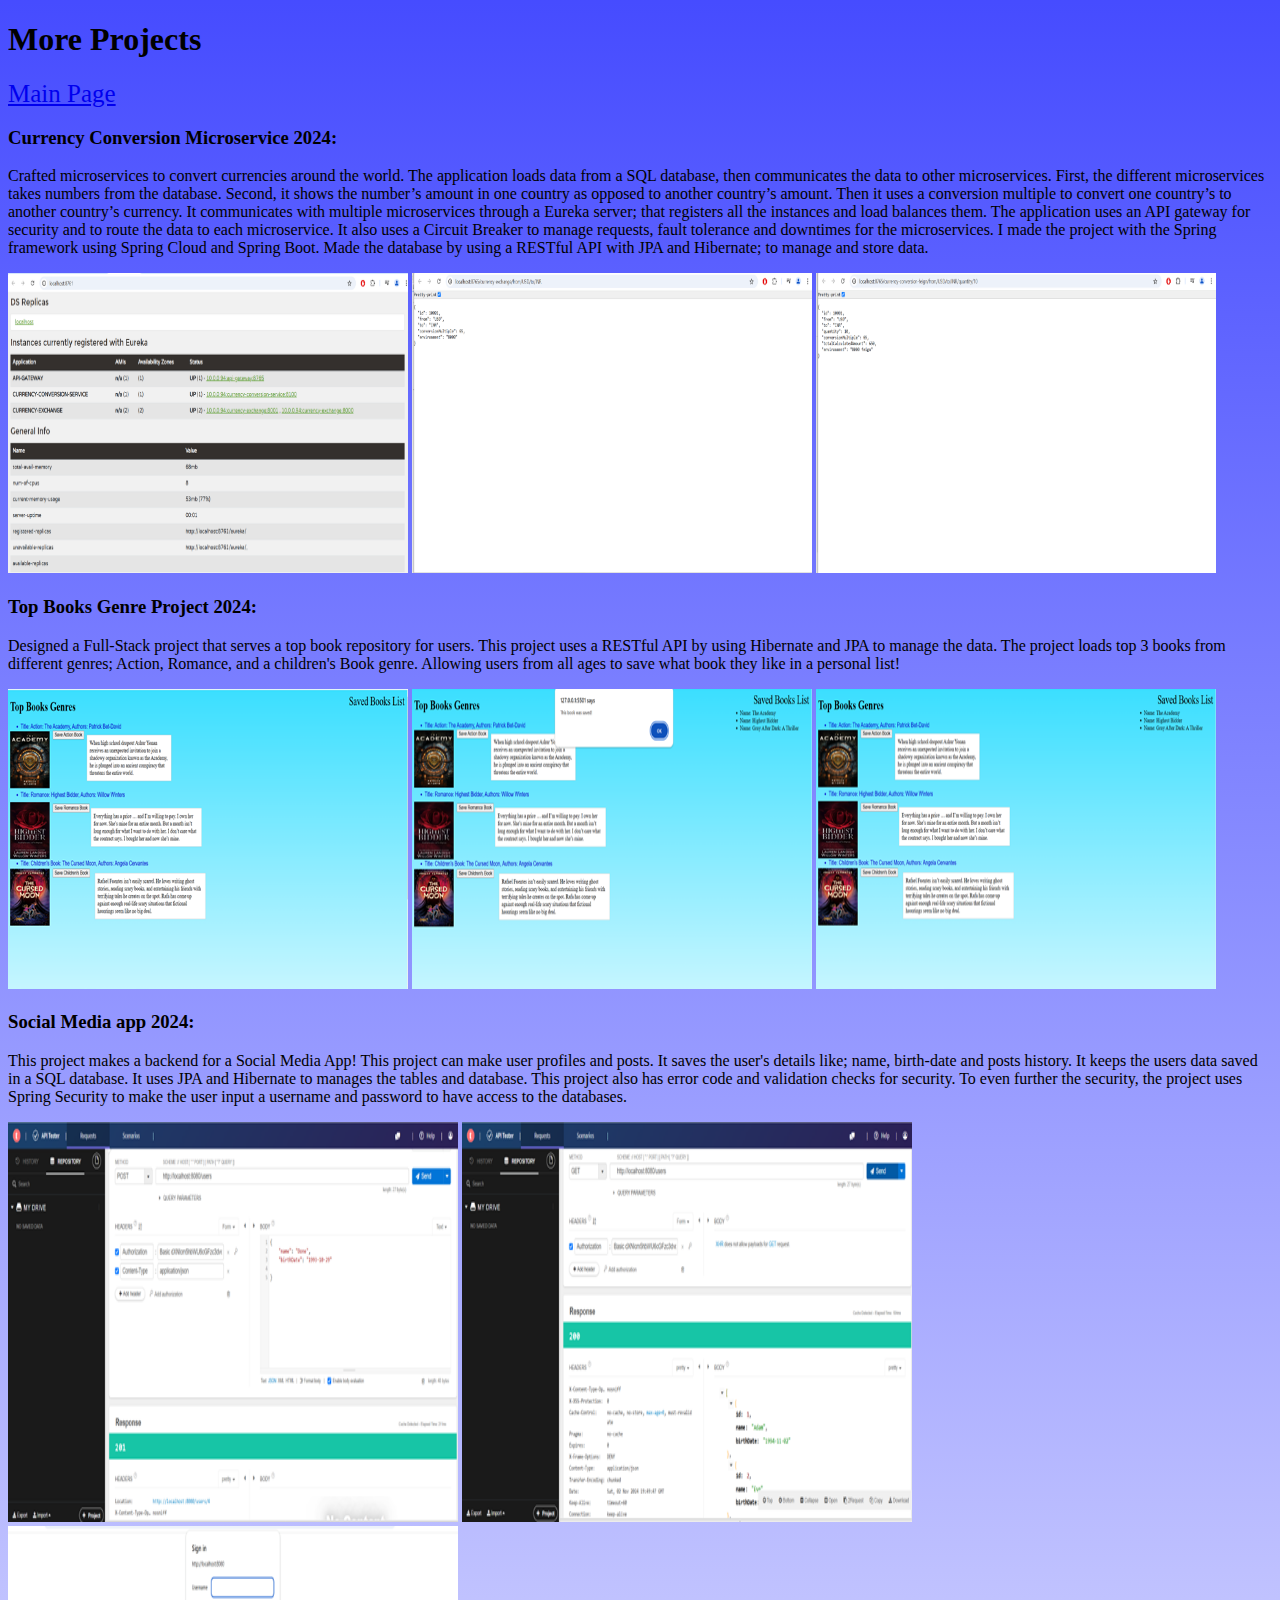
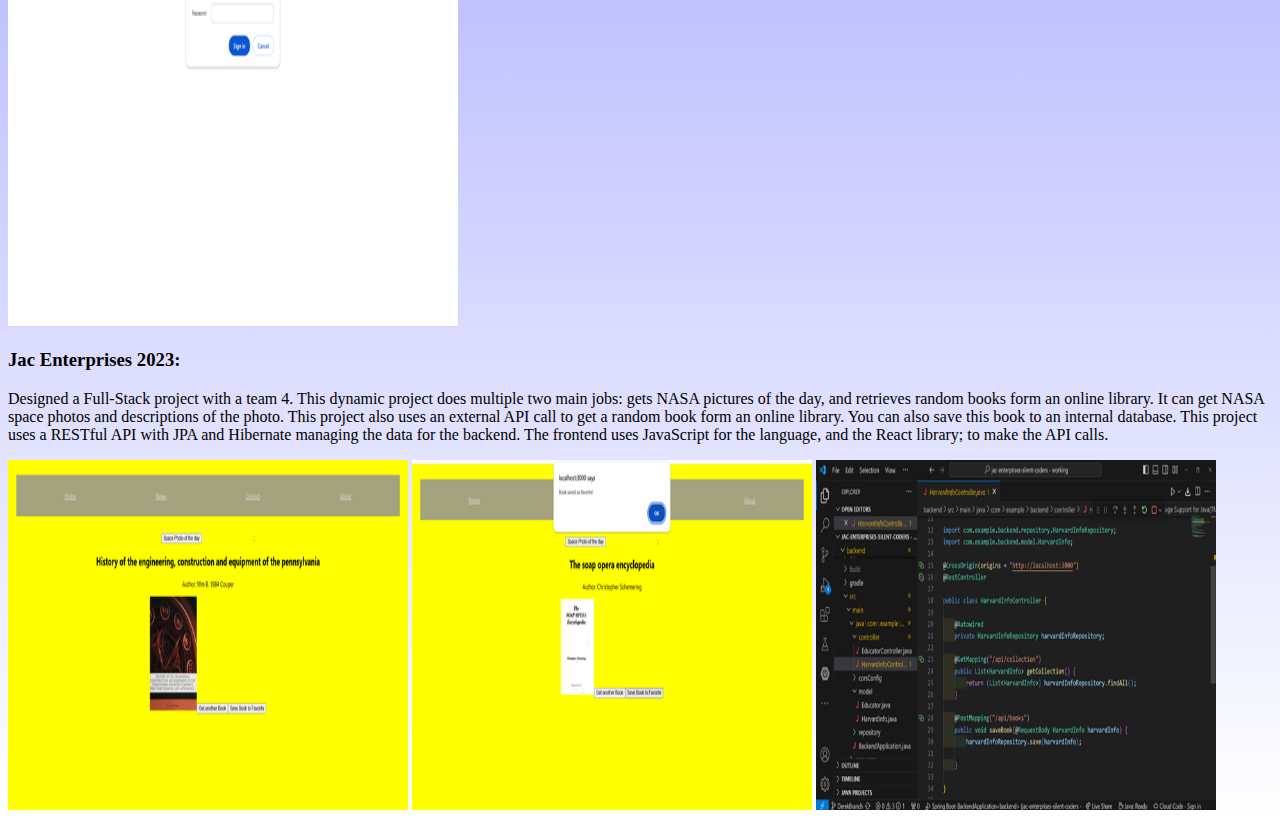
<file: projects.html>
<!DOCTYPE html>
<html lang="en">
<head>
    <meta charset="UTF-8">
    <meta name="viewport" content="width=device-width, initial-scale=1.0">
    <link rel="stylesheet" href="style.css" />
    <title>Document</title>
</head>
<body>

    <h1>More Projects</h1>
    <div class="topnav">
        <a href="index.html">Main Page</a>
    </div>





    <section class="projects2" id="projects2">

    
    
    
        <div class="projects-container">
          <h3 class="project-title">Currency Conversion Microservice 2024: </h3>
          <p class="project-details">
    
            Crafted microservices to convert currencies around the world. The application loads data from a SQL database, then communicates the data to other microservices. First, the different microservices takes numbers from the database. Second, it shows the number’s amount in one country as opposed to another country’s amount. Then it uses a conversion multiple to convert one country’s to another country’s currency. It communicates with multiple microservices through a Eureka server; that registers all the instances and load balances them. The application uses an API gateway for security and to route the data to each microservice. It also uses a Circuit Breaker to manage requests, fault tolerance and downtimes for the microservices. I made the project with the Spring framework using Spring Cloud and Spring Boot. Made the database by using a RESTful API with JPA and Hibernate; to manage and store data.
        </p>
    
    
        <div class="project-container project-card">
            <img src="pics\micropic1.png" alt="text code pic" width="400px" height="300px" />
    
           
                <img src="pics\micropic2.png" alt="text code pic" width="400px" 
                height="300px" />
    
            
                    <img src="pics\micropic3.png" alt="text code pic" width="400px" 
                    height="300px" />
    
    
    </div>
    








<section class="projects2" id="projects2">

    
    
    
    <div class="projects-container">
      <h3 class="project-title">Top Books Genre Project 2024: </h3>
      <p class="project-details">

        Designed a Full-Stack project that serves a top book repository for users. This project uses a RESTful API by using Hibernate and JPA to manage the data. The project loads top 3 books from different genres; Action, Romance, and a children's Book genre. Allowing users from all ages to save what book they like in a personal list!
    </p>


    <div class="project-container project-card">
        <img src="pics\book.png" alt="text code pic" width="400px" height="300px" />

       
            <img src="pics\book3.png" alt="text code pic" width="400px" 
            height="300px" />

        
                <img src="pics\book2.png" alt="text code pic" width="400px" 
                height="300px" />


</div>



<section class="projects2" id="projects2">
   
    <div class="projects-container">
      <h3 class="project-title">Social Media app 2024:  </h3>
      <p class="project-details">
            This project makes a backend for a Social Media App! This project can make user profiles and posts. It saves the user's details like; name, birth-date and posts history. It keeps the users data saved in a SQL database. It uses JPA and Hibernate to manages the tables and database. This project also has error code and validation checks for security. To even further the security, the project uses Spring Security to make the user input a username and password to have access to the databases.
        
    </p>


    <div class="project-container project-card">
        <img src="pics\social.png" alt="text code pic" width="450px" height="400px" />

       
            <img src="pics\Picture8.png" alt="text code pic" width="450px" 
            height="400px" />

        
                <img src="pics\Picture9.png" alt="text code pic" width="450px" 
                height="400px" />


</div>




</div>



<section class="projects2" id="projects2">

    
    
    
    <div class="projects-container">
      <h3 class="project-title">Jac Enterprises 2023:  </h3>
      <p class="project-details">

        Designed a Full-Stack project with a team 4. This dynamic project does multiple two main jobs: gets NASA pictures of the day, and retrieves random books form an online library. It can get NASA space photos and descriptions of the photo. This project also uses an external API call to get a random book form an online library. You can also save this book to an internal database. This project uses a RESTful API with JPA and Hibernate managing the data for the backend. The frontend uses JavaScript for the language, and the React library; to make the API calls.
    </p>


    <div class="project-container project-card">
        <img src="pics\jac.png" alt="text code pic" width="400px" height="350px" />

       
            <img src="pics\jac2.png" alt="text code pic" width="400px" 
            height="350px" />

        
                <img src="pics\jac3.png" alt="text code pic" width="400px" 
                height="350px" />


</div>












    
</body>
</html>
</file>
<file: style.css>
body {
  background-image:linear-gradient(rgba(0, 8, 255, 0.724),white) 
}

.skills {
  display: inline-block;
  background: white;

}


#skills {
  padding: 20px;              /* Space inside the box */
  background-color: #e0faf7;  /* Light background color */
  border: 2px solid #717900;  /* Border around the box */
  border-radius: 8px;         /* Rounded corners */
  width: fit-content;         /* Box width based on content */
  box-shadow: 0 4px 8px rgba(0, 0, 0, 0.2); /* Optional shadow */

}



.project-card {
  display: inline-block;
 
}



.topnav a {
  font-size: 25px; /* Adjust the size as needed */

 /* Optional: removes underline */
}
</file>
